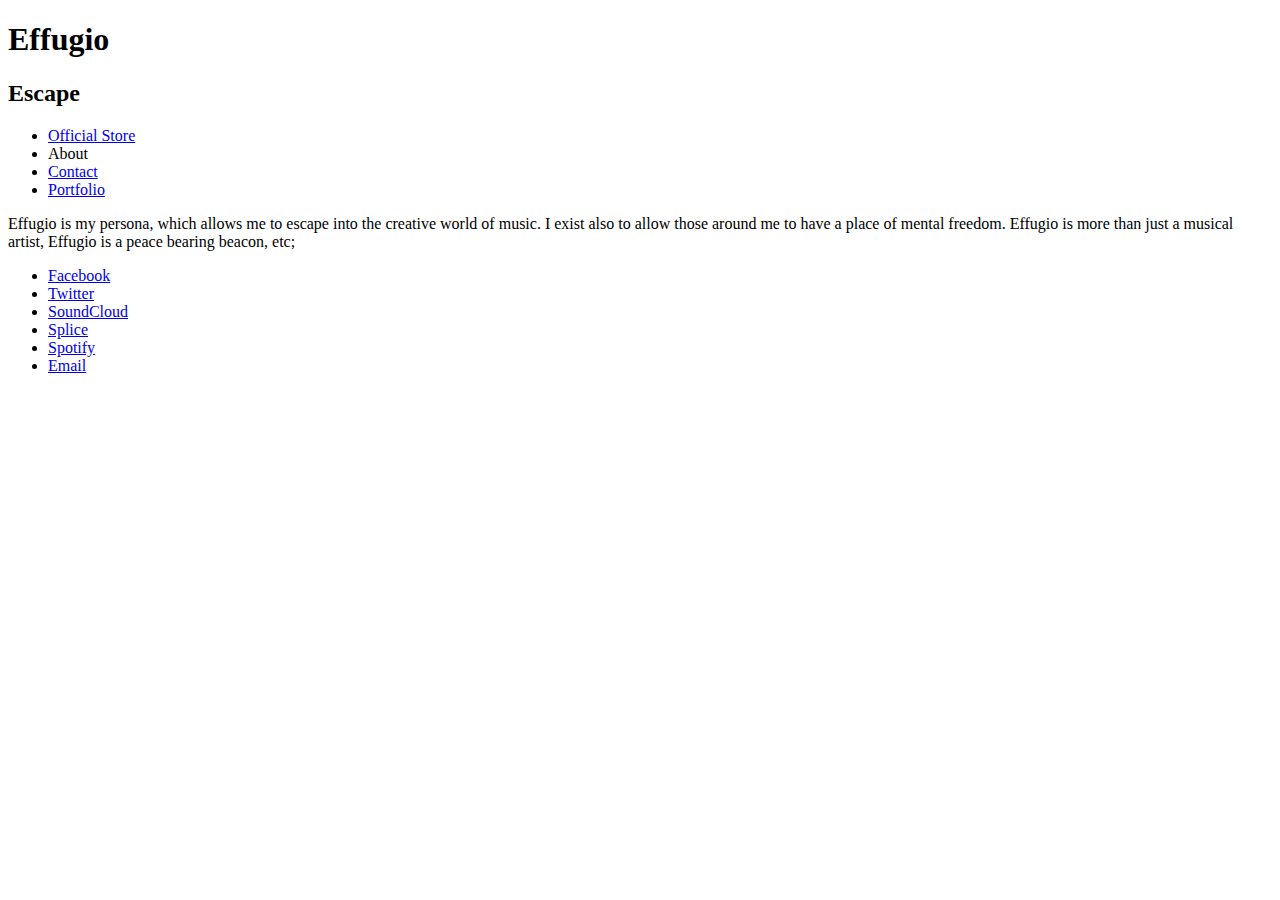
<file: Web/Effugio/index.html>
<!DOCTYPE html>
<html lang="en">
<!-- Page Created on 2.27.18 -->

<head>
    <meta charset="utf-8">
    <meta name="viewport" content="width=device-width, initial-scale=1">
    <link href="home.css" rel="stylesheet">
    <title>
        The Official Homepage of Effugio
    </title>
</head>

<body>

    <header>
        <h1>Effugio</h1> <!--FIXME: USE AN IMAGE INSETAD OF TEXT-->
        <h2>Escape</h2>
    </header>

    <nav>
        <ul> <!--FIXME: SCROLL_TO LOCATION INSTEAD OF PAGE MODIFCATION-->
            <li><a href="store.html">Official Store</a></li>
            <li>About</li>
            <li><a href="contact.html">Contact</a></li>
            <li><a href="portfolio.html">Portfolio</a></li>
        </ul>
    </nav>

    <main>
        <!--FIXME: ABOUT LINK TO HERE-->
        <p>Effugio is my persona, which allows me to escape into the creative world of music. I exist also to allow those around me to have a place of mental freedom. Effugio is more than just a musical artist, Effugio is a peace bearing beacon, etc;</p>
    </main>

    <footer id="Social Media">
        <nav>
            <ul id="Contact Info">
                <li><a href="google.com">Facebook</a></li>
                <li><a href="https://twitter.com/officialeffugio">Twitter</a></li>
                <li><a href="https://soundcloud.com/officialeffugio">SoundCloud</a></li>
                <li><a href="google.com">Splice</a></li>
                <li><a href="google.com">Spotify</a></li>
                <li><a href="mailto:arronpontbriand@gmail.com">Email</a></li>
            </ul>
        </nav>
    </footer>

</body>

</html>
</file>
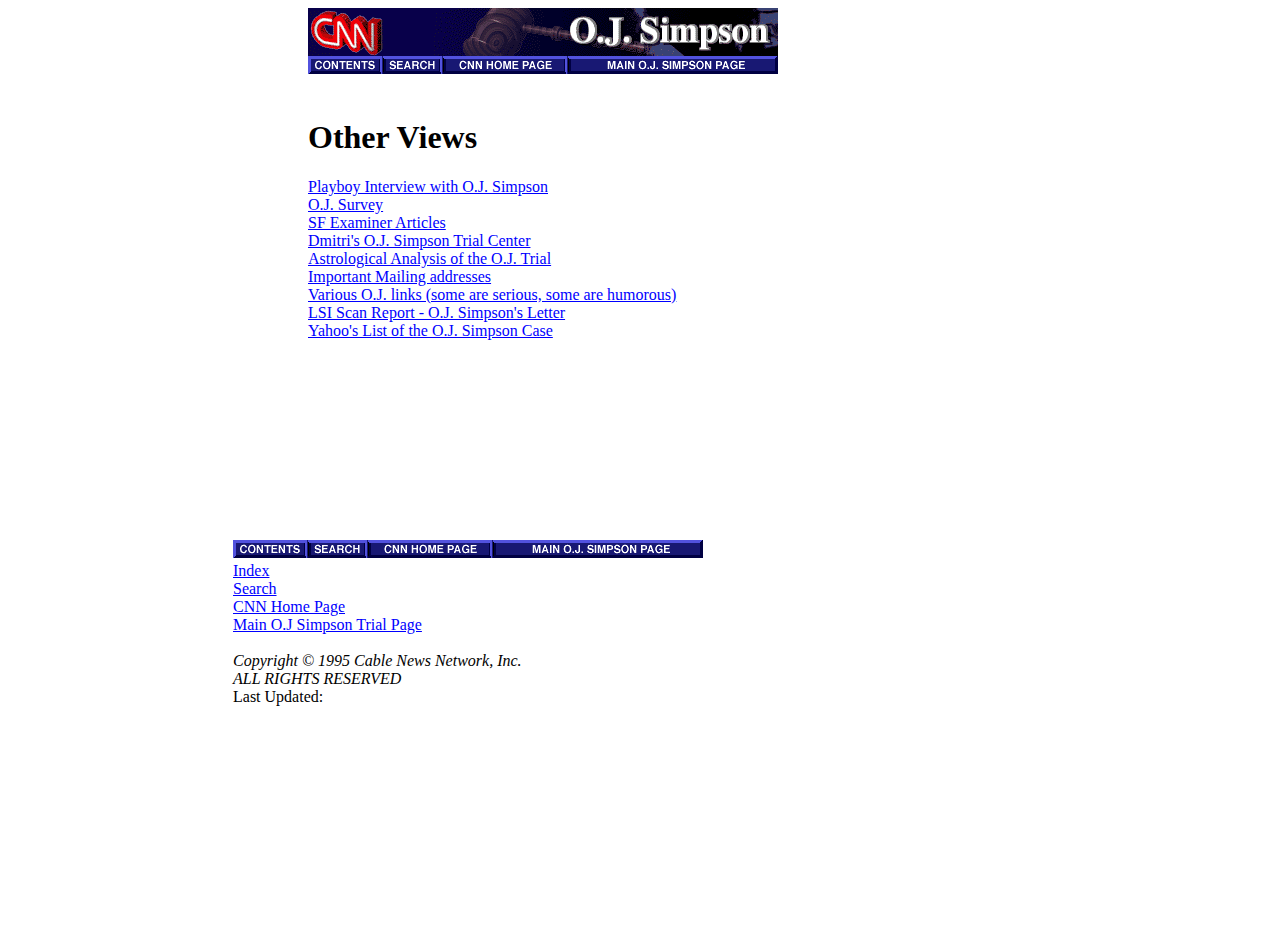
<file: Web/cis124-finalproject/Modified/html/otherviews.html>
<!DOCTYPE html>
<html lang="en">
<!-- Page Created for CIS124 on Nov 23rd -->
<!-- Page Main Purpose is to be the final project of intro to web development -->

<head>
    <meta charset="utf-8">
    <link href="../css/main.css" rel="stylesheet">
    <title>
        CNN O.J. Simpson Trial News: The Players
    </title>

</head>

<body>
    <div id="container">
        <header>
            <a href="../images/OJ_title.gif"><img src="../images/OJ_title.gif" alt="CNN O.J. Simpson Trial"></a>
        </header>

        <main>
            <h1>Other Views</h1>
            <ul id="otherviews">
                <li><a href="null.html">Playboy Interview with O.J. Simpson</a></li>
                <li><a href="null.html">O.J. Survey</a></li>
                <li><a href="null.html">SF Examiner Articles</a></li>
                <li><a href="null.html">Dmitri's O.J. Simpson Trial Center</a></li>
                <li><a href="null.html">Astrological Analysis of the O.J. Trial</a></li>
                <li><a href="null.html">Important Mailing addresses</a></li>
                <li><a href="null.html">Various O.J. links (some are serious, some are humorous)</a></li>
                <li><a href="null.html">LSI Scan Report - O.J. Simpson's Letter</a></li>
                <li><a href="null.html">Yahoo's List of the O.J. Simpson Case</a></li>
            </ul>

        </main>

        <div></div>

        <footer id="Copyright">
            <div>
                <a href="../images/OJ_nav.gif"><img src="../images/OJ_nav.gif" alt=" OJ Nav page"></a>
            </div>
            <ul id="home">
                <li>
                    <a href="null.html">Index</a>
                </li>
                <li>
                    <a href="null.html">Search</a>
                </li>
                <li>
                    <a href="null.html">CNN Home Page</a>
                </li>
                <li>
                    <a href="null.html">Main O.J Simpson Trial Page</a>
                </li>
            </ul>

            <div></div>

            <br><em>Copyright &#169; 1995 Cable News Network, Inc.</em>
            <br><em>ALL RIGHTS RESERVED</em>
            <br>Last Updated:
        </footer>
    </div>

</body>

</html>
</file>
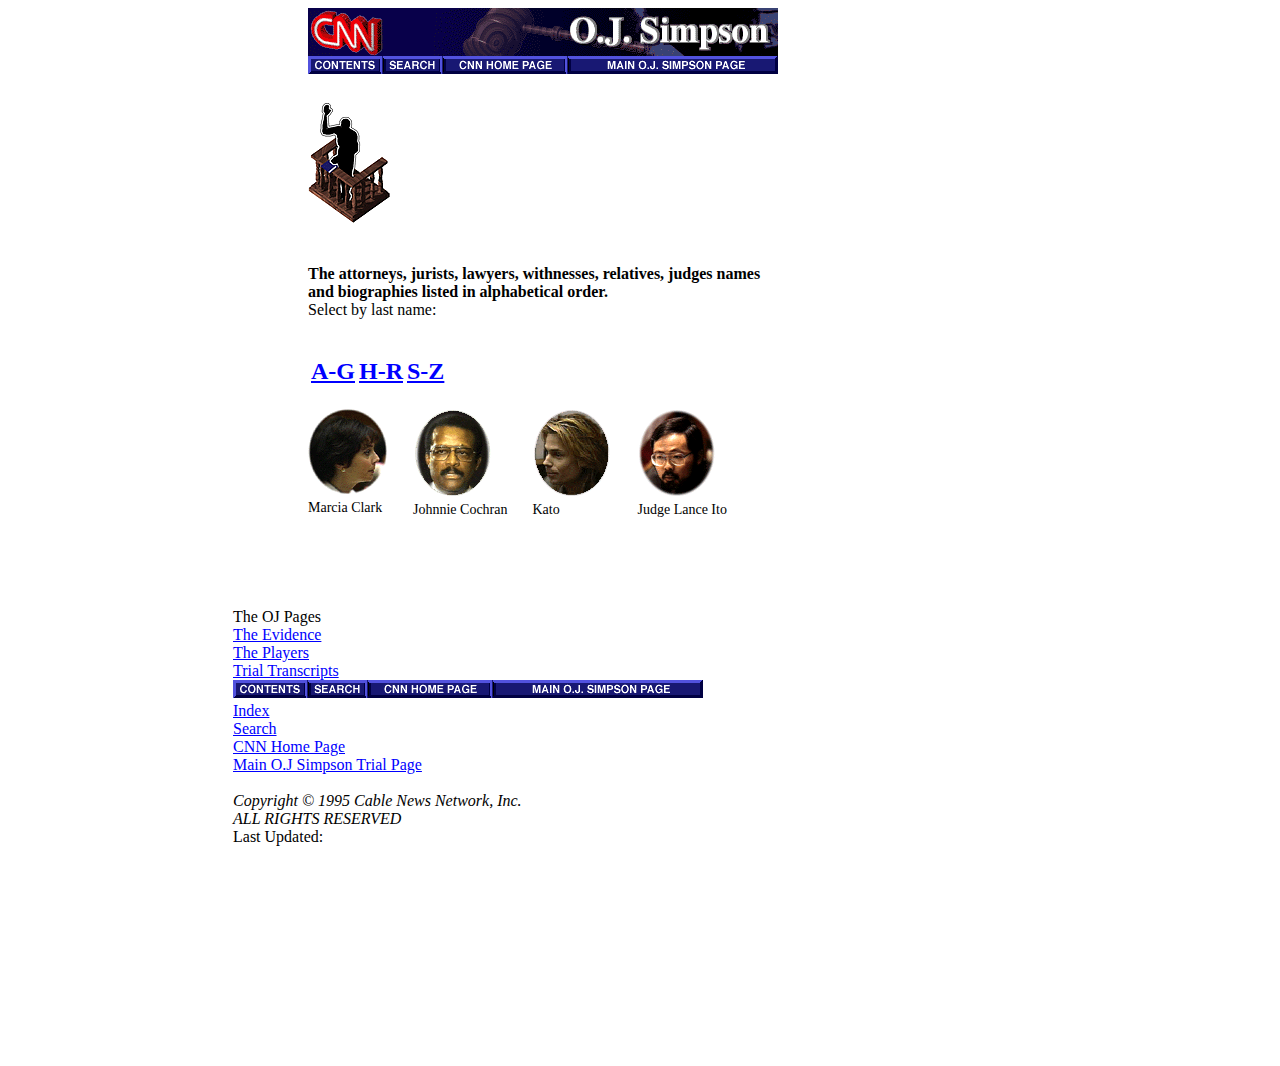
<file: Web/cis124-finalproject/Modified/html/players.html>
<!DOCTYPE html>
<html lang="en">
<!-- Page Created for CIS124 on Nov 23rd -->
<!-- Page Main Purpose is to be the final project of intro to web development -->

<head>
    <meta charset="utf-8">
    <link href="../css/main.css" rel="stylesheet">
    <title>
        CNN O.J. Simpson Trial News: The Players
    </title>

</head>

<body>
    <div id="container">
        <header>
            <a href="../images/OJ_title.gif"><img src="../images/OJ_title.gif" alt="CNN O.J. Simpson Trial"></a>
            <h1>

            </h1>
            <a href="../images/players.gif"><img src="../images/players.gif" alt="a man on a podium swearing an oath"></a>
        </header>

        <main>
            <p><strong>The attorneys, jurists, lawyers, withnesses, relatives, judges names
<br>and biographies listed in alphabetical order.</strong>
                <br>Select by last name:</p>

            <table>
                <tr>
                    <td>
                        <a href="A-G/index.html">
                            <h2>A-G</h2>
                        </a>
                    </td>
                    <td>
                        <a href="H-R/index.html">
                            <h2>H-R</h2>
                        </a>
                    </td>
                    <td>
                        <a href="S-Z/index.html">
                            <h2>S-Z</h2>
                        </a>
                    </td>
                </tr>
            </table>
            
            <div id="Players">
            <span id="Clark"><a href="A-G/index.html#clark_marcia"><img src="../images/clark_head.gif"></a>
                    <div>Marcia Clark</div></span>

            <span id="Cochran"><a href="A-G/index.html#cochran"><img src="../images/cochran_head.gif"></a>
                <div>Johnnie Cochran</div></span>

            <span id="Kato"><a href="H-R/index.html#kaelin_kato"><img src="../images/kato_head.gif"></a><div>Kato</div></span>

            <span id="Ito"><a href="H-R/index.html#ito_lance"><img src="../images/ito_head.gif"></a><div>Judge Lance Ito</div></span>
            </div>
        </main>
        
        <div></div>
        
        <footer id="Copyright">
                The OJ Pages
                <br>
                <ul id="OJ Pages">
                    <li><a href="null.html">The Evidence</a> </li>
                    <li><a href="players.html">The Players</a> </li>
                    <li><a href="null.html">Trial Transcripts</a> </li>
                </ul>
            <div>
                <a href="../images/OJ_nav.gif"><img src="../images/OJ_nav.gif" alt=" OJ Nav page"></a>
            </div>
                <ul id="home">
                    <li>
                        <a href="null.html">Index</a>
                    </li>
                    <li>
                        <a href="null.html">Search</a>
                    </li>
                    <li>
                        <a href="null.html">CNN Home Page</a>
                    </li>
                    <li>
                        <a href="null.html">Main O.J Simpson Trial Page</a>
                    </li>
                </ul>

                <div></div>

                <br><em>Copyright &#169; 1995 Cable News Network, Inc.</em>
                <br><em>ALL RIGHTS RESERVED</em>
                <br>Last Updated:
        </footer>
    </div>

</body>

</html>
</file>
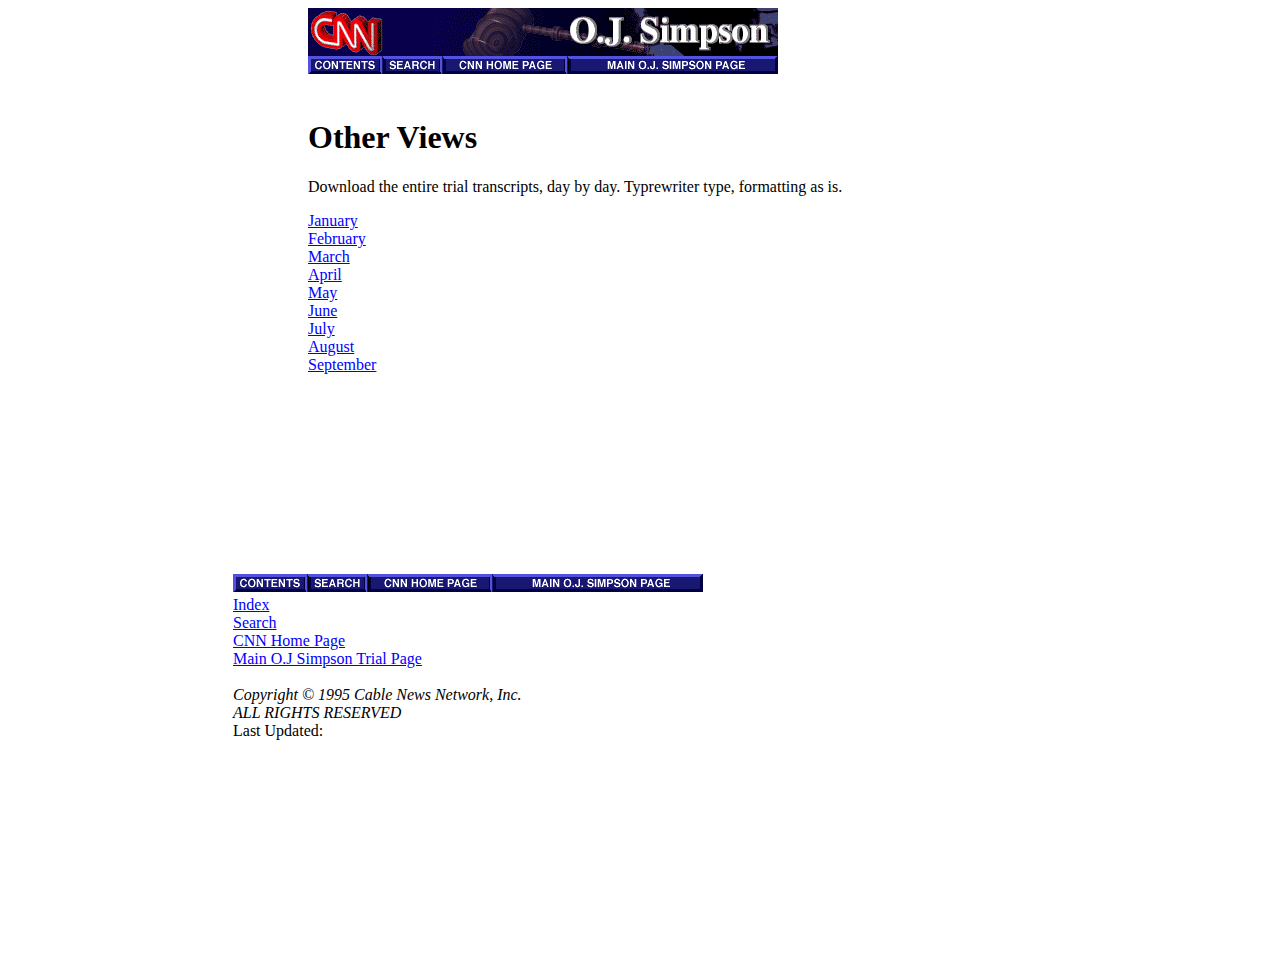
<file: Web/cis124-finalproject/Modified/html/trial.html>
<!DOCTYPE html>
<html lang="en">
<!-- Page Created for CIS124 on Nov 23rd -->
<!-- Page Main Purpose is to be the final project of intro to web development -->

<head>
    <meta charset="utf-8">
    <link href="../css/main.css" rel="stylesheet">
    <title>
        CNN O.J. Simpson Trial News: The Players
    </title>

</head>

<body>
    <div id="container">
        <header>
            <a href="../images/OJ_title.gif"><img src="../images/OJ_title.gif" alt="CNN O.J. Simpson Trial"></a>
        </header>

        <main>
            <h1>Other Views</h1>
            <p>Download the entire trial transcripts, day by day. Typrewriter type, formatting as is.</p>
            <ul id="otherviews">
                <li><a href="null.html">January</a></li>
                <li><a href="null.html">February</a></li>
                <li><a href="null.html">March</a></li>
                <li><a href="null.html">April</a></li>
                <li><a href="null.html">May</a></li>
                <li><a href="null.html">June</a></li>
                <li><a href="null.html">July</a></li>
                <li><a href="null.html">August</a></li>
                <li><a href="null.html">September</a></li>
            </ul>

        </main>

        <div></div>

        <footer id="Copyright">
            <div>
                <a href="../images/OJ_nav.gif"><img src="../images/OJ_nav.gif" alt=" OJ Nav page"></a>
            </div>
            <ul id="home">
                <li>
                    <a href="null.html">Index</a>
                </li>
                <li>
                    <a href="null.html">Search</a>
                </li>
                <li>
                    <a href="null.html">CNN Home Page</a>
                </li>
                <li>
                    <a href="null.html">Main O.J Simpson Trial Page</a>
                </li>
            </ul>

            <div></div>

            <br><em>Copyright &#169; 1995 Cable News Network, Inc.</em>
            <br><em>ALL RIGHTS RESERVED</em>
            <br>Last Updated:
        </footer>
    </div>

</body>

</html>
</file>
<file: Web/Effugio/home.css>
* {
    
}

header {
    
}

nav {
    
}

footer {
    
}

footer nav {
    
}
</file>
<file: Web/cis124-finalproject/Modified/css/main.css>
* {
    background-color: #FFFFFF;
}

body {
    position: absolute;
    padding-bottom: 200px;
    padding-right: 150px;
    padding-left: 150px;
}

header {
    display: block;
    position: relative;
    padding-bottom: 20px;
    padding-left: 150px;
    padding-right: 150px;
    
}
main {
    display: block;
    position: relative;
    padding-bottom: 200px;
    padding-left: 150px;
    padding-right: 75px;
}

footer {
    display: block;
    position: relative;
    padding-bottom: 20px;
    padding-left: 75px;
    padding-right: 75px;
}

a {
    color: blue;
}

a:hover {
    color:black;
}

ul {
    list-style: none;
    padding: 0px;
    margin: 0px; 
}

li > home {
    display: inline;
    padding: 20px;
}

#Clark {
    position: relative;
    font-size: 14px;
    float: left;
    padding-right: 25px;
}

#Cochran {
    position: relative;
    font-size: 14px;
    float: left;
    padding-right: 25px;
}

#Kato {
    position: relative;
    font-size: 14px;
    float: left;
    padding-right: 25px;
}

#Ito {
    position: relative;
    font-size: 14px;
    float: left;
    padding-right: 25px;
}
</file>
